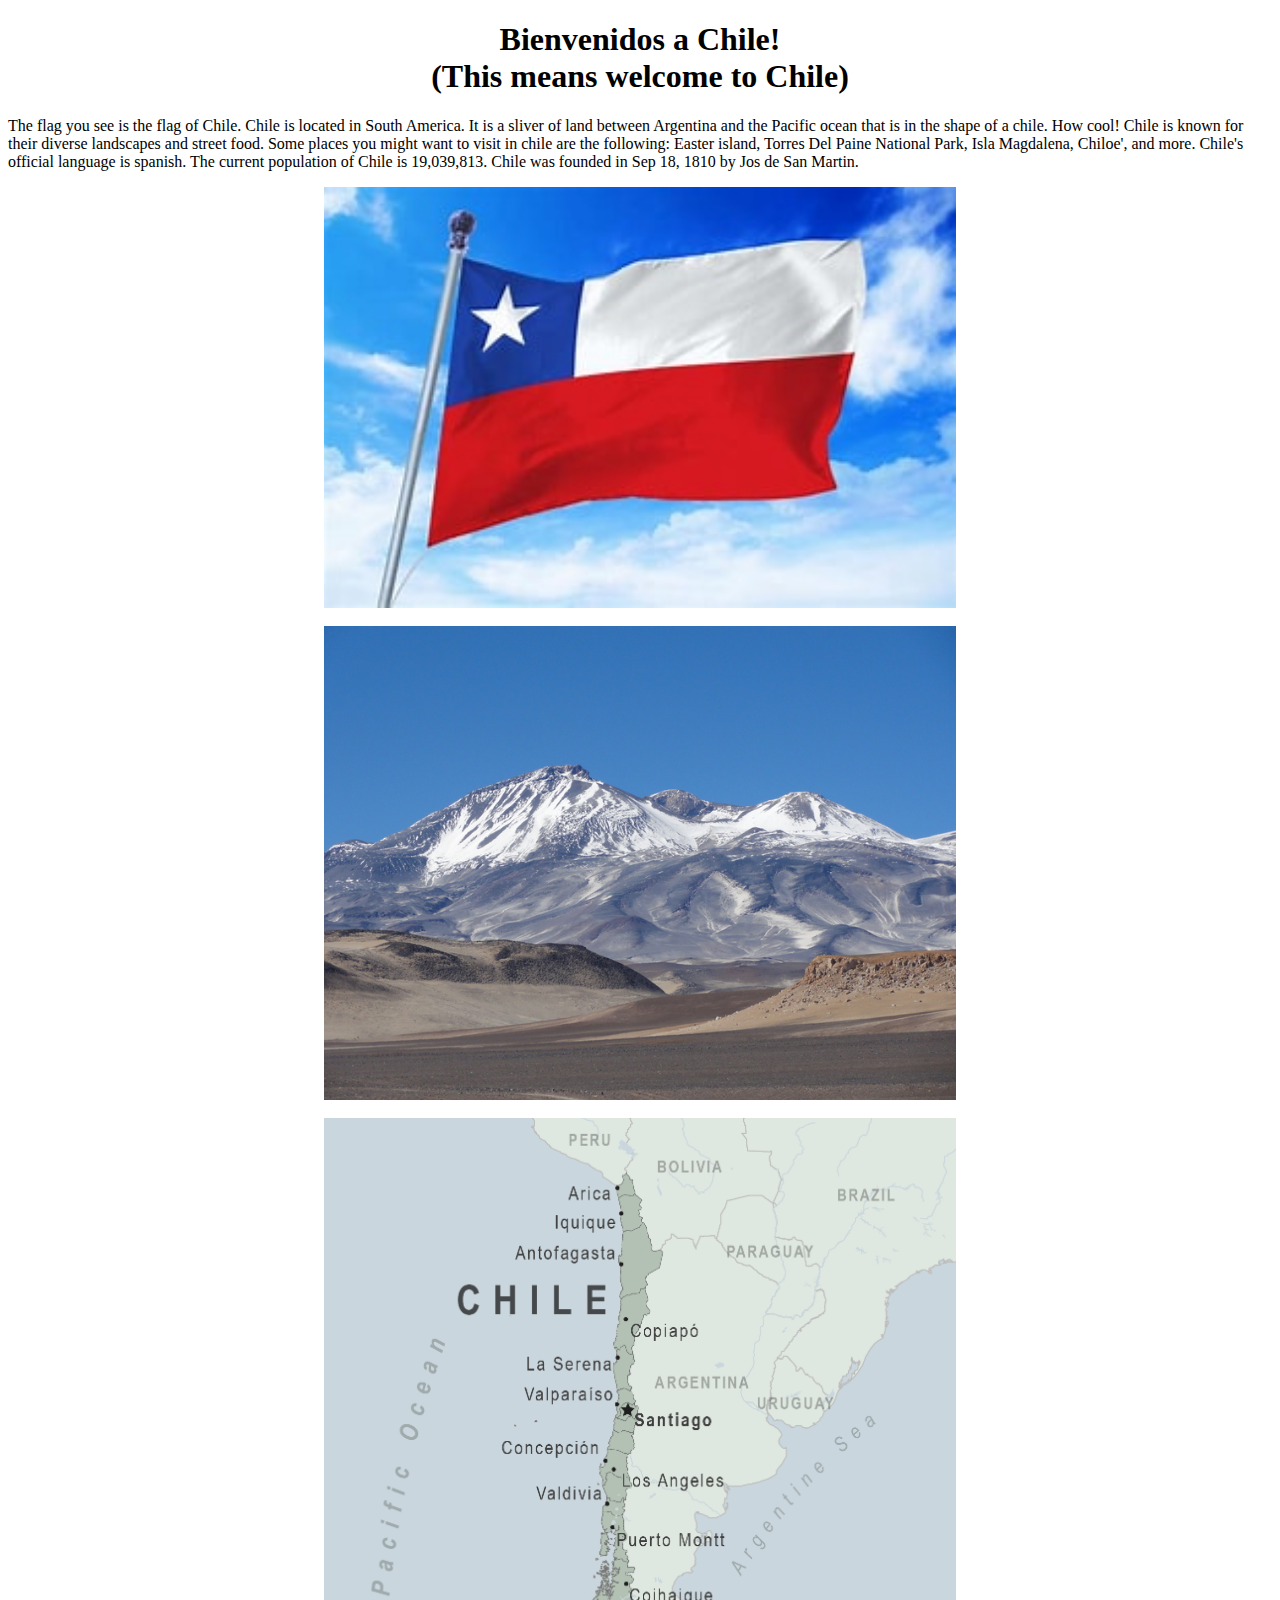
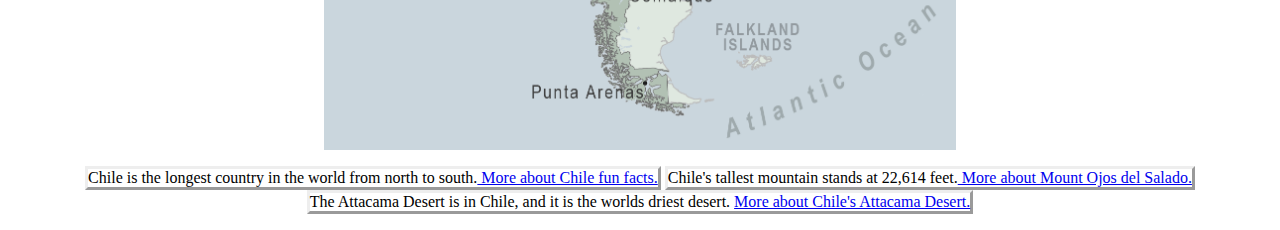
<file: index.html>
<!DOCTYPE html>
<html>
   <head>
        <title>
        Chile
        </title>
    <link rel="stylesheet" href="styles.css">
   </head>

   <body>
     <h1>
        Bienvenidos a Chile! <br> (This means welcome to Chile)
     </h1>
      <p>
        The flag you see is the flag of Chile.
        Chile is located in South America. It is a sliver of land between
        Argentina and the Pacific ocean that is in the shape of a chile. How cool!
        Chile is known for their diverse landscapes and street food. Some places you might want
        to visit in chile are the following: Easter island, Torres Del Paine National Park, 
        Isla Magdalena, Chiloe', and more. Chile's official language is spanish. The current 
        population of Chile is 19,039,813. Chile was founded in Sep 18, 1810 by Jos de San Martin. 
     </p>
        <img id="flagofChile" src="images/chile.jfif" alt=""> <br>
        <img id="bigboymountain" src="images/chile-Ojos-del-Salado.jpg" alt=""> <br>
        <img id="ChilesouthAmerica" src="images/map-chile.png" alt="">
      <ul>
        <li>Chile is the longest country in the world from north to south.<a href="fact1.html">
         More about Chile fun facts.</a> </li>
        <li>Chile's tallest mountain stands at 22,614 feet.<a href="fact2.html">
         More about Mount Ojos del Salado.</a> </li>
        <li> The Attacama Desert is in Chile, and it is the worlds driest desert.
           <a href="fact3.html"> More about Chile's Attacama Desert.</a> </li>  
      </ul>
     
   </body>
</html>
</file>
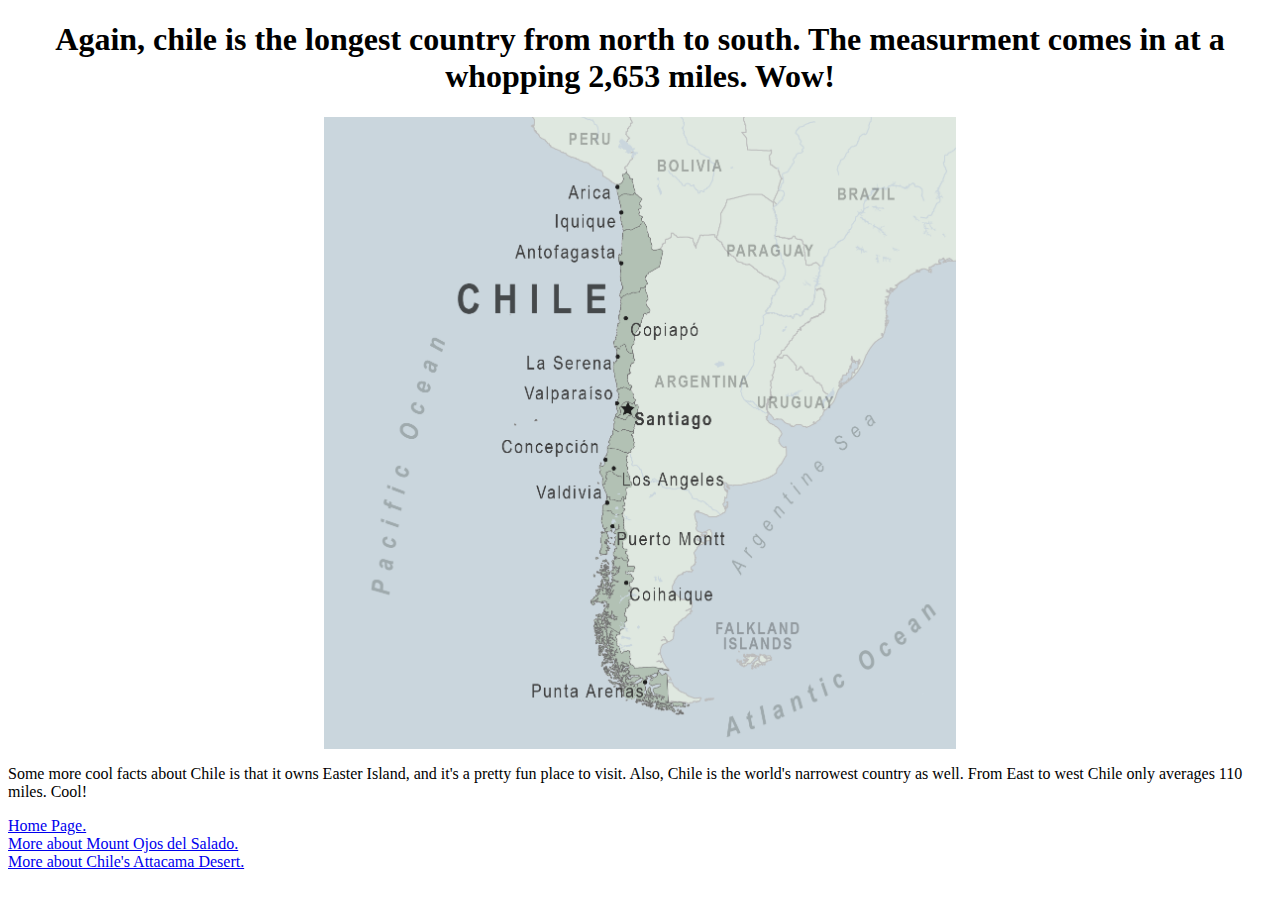
<file: fact1.html>
<!DOCTYPE html>

<html>

    <head>
        <title>
            Chile: Fact 1
        </title>
        <link rel="stylesheet" href="styles.css">
    </head>

    <body>
        <h1>
            Again, chile is the longest country from north to south.
             The measurment comes in at a whopping 2,653 miles. Wow!
        </h1>
        <img src="images/map-chile.png" alt="">

        <p> 
            Some more cool facts about Chile is that it owns Easter Island,
             and it's a pretty fun place to visit. Also, 
             Chile is the world's narrowest country as well. 
             From East to west Chile only averages 110 miles. Cool!
        </p>
        <a href="index.html">
            Home Page.
        </a> <br>
        <a href="fact2.html">
            More about Mount Ojos del Salado.
        </a> <br>
        <a href="fact3.html">
            More about Chile's Attacama Desert.
        </a> <br>
    </body>
</html>
</file>
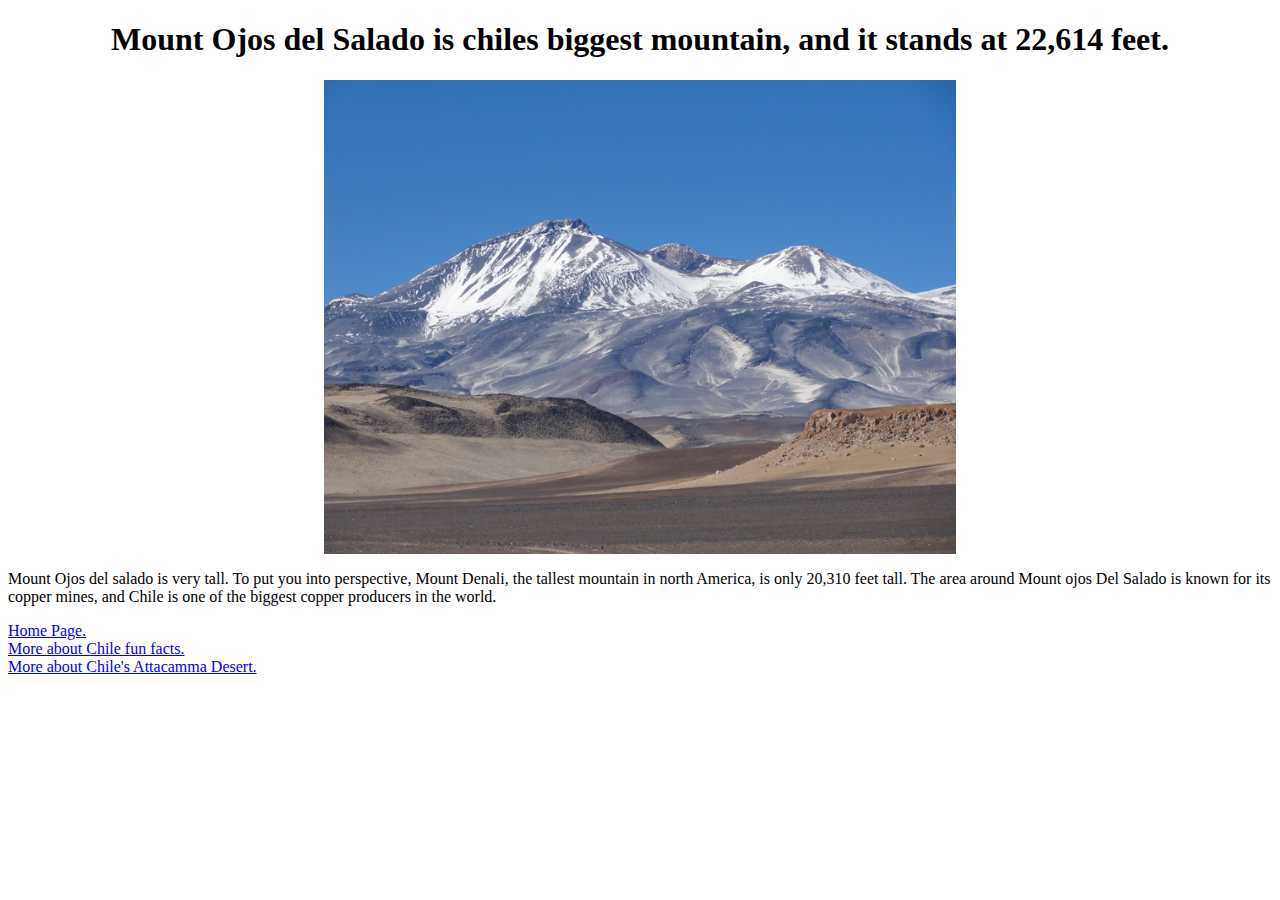
<file: fact2.html>
<!DOCTYPE html>

<html>

    <head>
        <title>
            Chile: Fact 2
        </title>
        <link rel="stylesheet" href="styles.css">
    </head>

    <body>
        <h1>
            Mount Ojos del Salado is chiles biggest mountain, and it stands at 22,614 feet.
        </h1>
        <img src="images/chile-Ojos-del-Salado.jpg" alt="">

        <p>
            Mount Ojos del salado is very tall. To put you into perspective,
             Mount Denali, the tallest mountain in north America, is only 20,310 feet tall.
             The area around Mount ojos Del Salado is known for its copper mines, and Chile is one 
             of the biggest copper producers in the world.
        </p>

        <a href="index.html">
            Home Page.
        </a> <br> 
        <a href="fact1.html">
            More about Chile fun facts.
        </a> <br> 
        <a href="fact3.html">
            More about Chile's Attacamma Desert.
        </a> <br>
    </body>
</html>
</file>
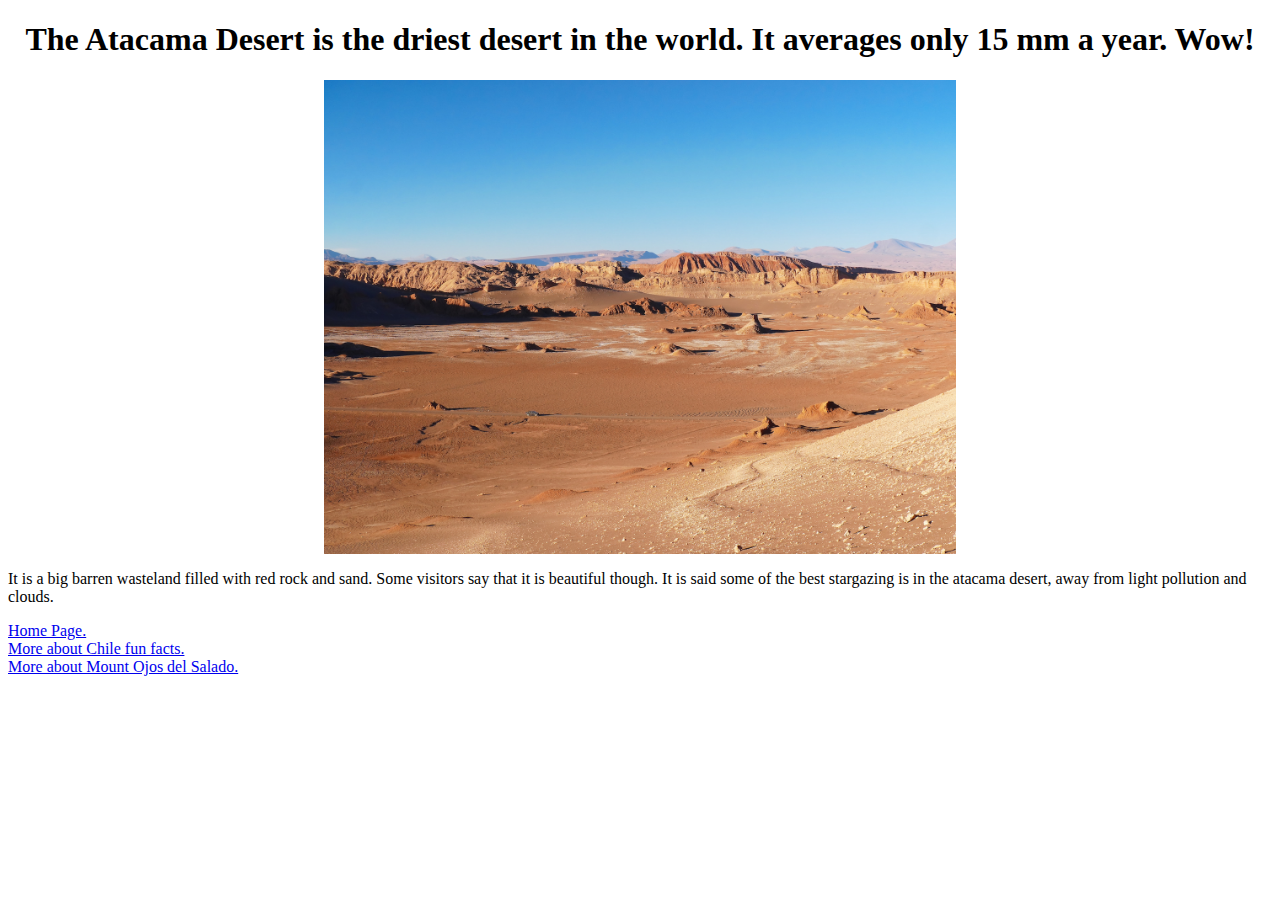
<file: fact3.html>
<!DOCTYPE html>

<html>

    <head>
        <title>
            Chile: Fact 3
        </title>
        <link rel="stylesheet" href="styles.css">
    </head>

    <body>
        <h1>
            The Atacama Desert is the driest desert in the world. It averages only 15 mm a year. Wow!
        </h1>
        <img src="images/The atacama desert.jpg" alt="">
        <p>
            It is a big barren wasteland filled with red rock and sand. Some visitors say that it is beautiful though. 
            It is said some of the best stargazing is in the atacama desert, away from light pollution and clouds. 
        </p>
        <a href="index.html">
            Home Page.
        </a> <br>
        <a href="fact1.html">
            More about Chile fun facts.
        </a> <br> 
        <a href="fact2.html">
            More about Mount Ojos del Salado.
        </a> <br> 
    </body>
</html>
</file>
<file: styles.css>
ul {

    padding-left: 0;
    text-align: center;
}
ul li { border: 3px outset;
display: inline-block;
}
img {
 display: block;
 width: 50%;
 margin: auto;
}
h1 {
    text-align: center;
}
</file>
